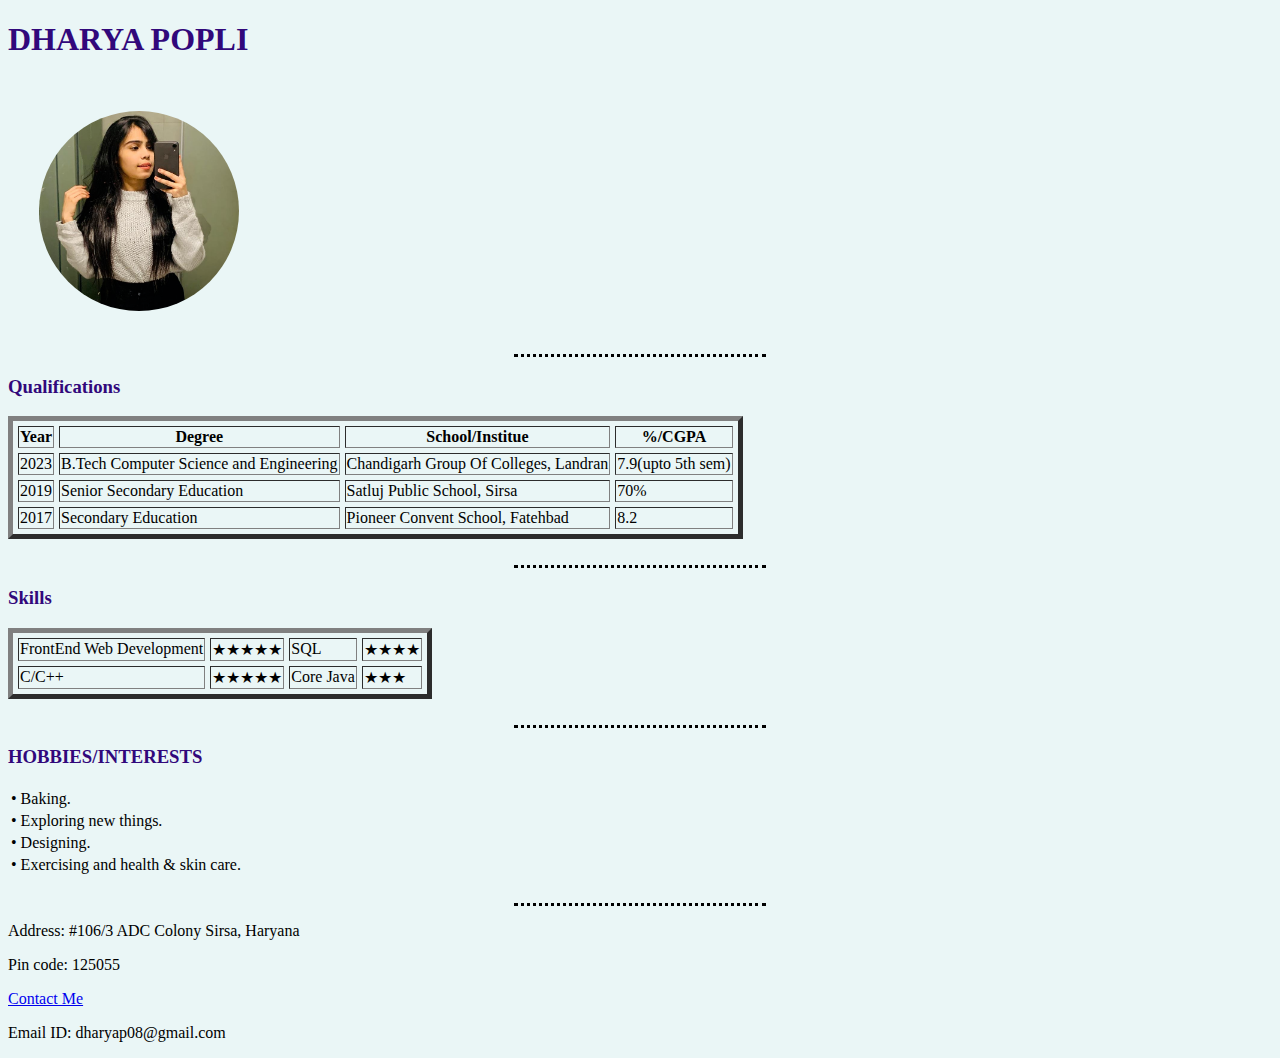
<file: index.html>
<!DOCTYPE html>
<html>
  <head>
    <h1>DHARYA POPLI</h1>
    <meta charset="utf-8">
    <title>Dharya's Personal Site</title>
    <link rel="stylesheet" href="style.css">
  </head>
  <body>
<table cellspacing="30">
  <tr>
    <td><img class="circular" src="DIMAGE.png" alt="Dimage"width="200" height="200"></td>
  </tr>
</table>
<hr>
<h3>Qualifications</h3>
<table cellspacing="5" border="5">
  <th>Year</th>
  <th>Degree</th>
  <th>School/Institue</th>
  <th>%/CGPA</th>
  <tr>
    <td>2023</td>
      <td>B.Tech Computer Science and Engineering</td>
      <td>Chandigarh Group Of Colleges, Landran</td>
      <td>7.9(upto 5th sem)</td>
  </tr>
  <tr>
    <td>2019</td>
    <td>Senior Secondary Education</td>
    <td>Satluj Public School, Sirsa</td>
    <td>70%</td>
  </tr>
  <tr>
    <td>2017</td>
    <td>Secondary Education</td>
    <td>Pioneer Convent School, Fatehbad</td>
    <td>8.2</td>
  </tr>
</table>
<br>
<hr>
<h3>Skills</h3>
<table cellspacing="5" border="5">
  <tr>
    <td>FrontEnd Web Development</td>
    <td>★★★★★</td>
    <td>SQL</td>
    <td>★★★★</td>
  </tr>
  <tr>
    <td>C/C++</td>
    <td>★★★★★</td>
    <td>Core Java</td>
    <td>★★★</td>
  </tr>
</table>
<br>
<hr>
<h3>HOBBIES/INTERESTS</h3>
<table>
  <tr>
<td>• Baking.</td>
  </tr>
  <tr>
    <td>• Exploring new things.</td>
  </tr>
  <tr>
    <td>• Designing.</td>
  </tr>
  <tr>
    <td>• Exercising and health & skin care.</td>
  </tr>
</table>
<br>
<hr>
<p>Address: #106/3 ADC Colony Sirsa, Haryana</p>
<p>Pin code: 125055</p>
<p><a href="Contactme.html">Contact Me</a></p>
<p>Email ID: dharyap08@gmail.com</p>
</body>
</html>
</file>
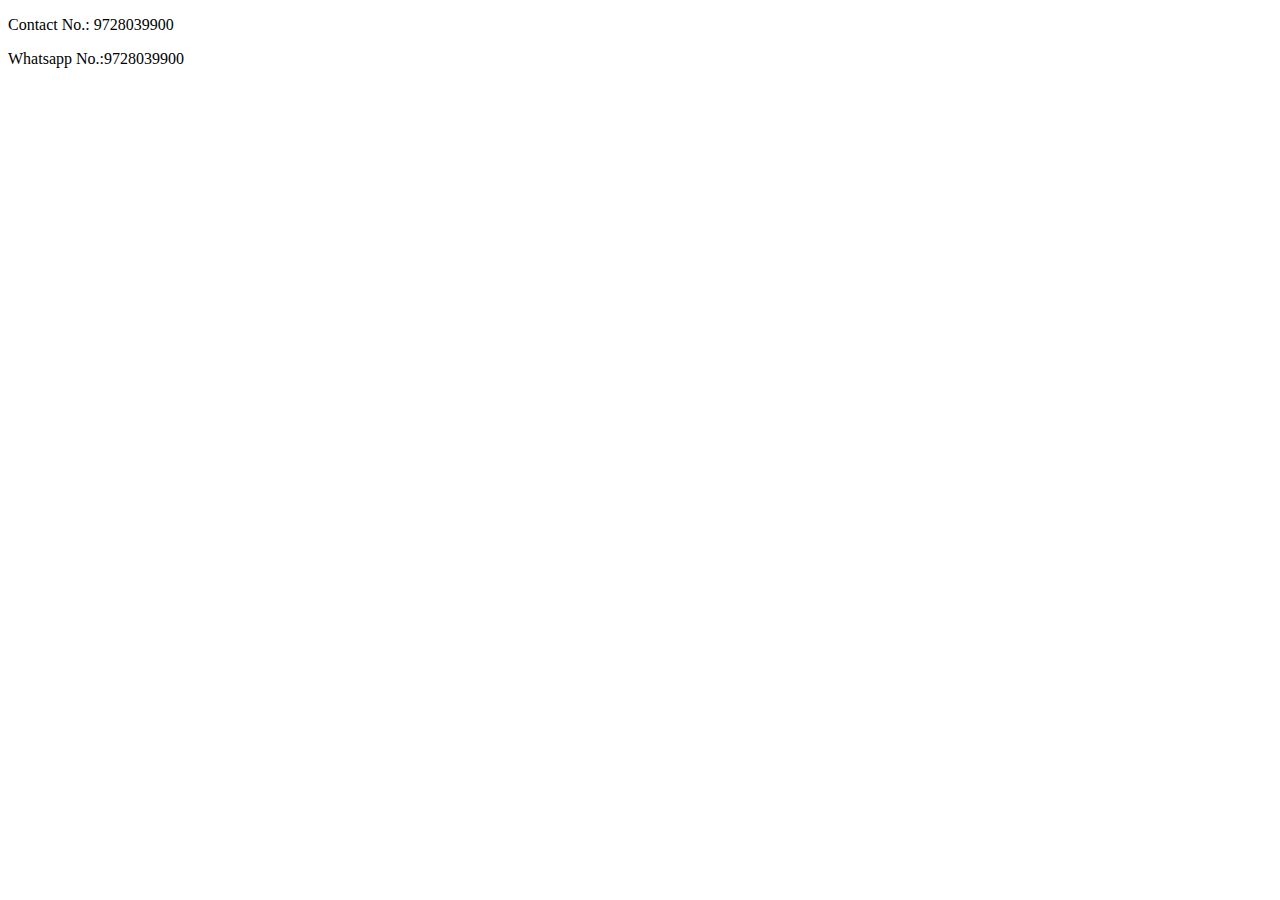
<file: Contactme.html>
<!DOCTYPE html>
<html lang="en" dir="ltr">
  <head>
    <meta charset="utf-8">
    <title>CONTACT ME</title>
  </head>
  <body>
    <p>Contact No.: 9728039900</p>
    <p>Whatsapp No.:9728039900</p>
  </body>
</html>
</file>
<file: style.css>
body {
background-color:#EAF6F6;
}
h1
{
  color: #31087B;
}
h3
{
  color:#31087B;
}
hr{
  border-color: black;
  border-style: none;
  border-top-style: dotted;
  border-width: 3px;
  width:20%;
}
img:hover{
  background-color: gold;
}
.circular{
  border-radius: 100%;
}
</file>
